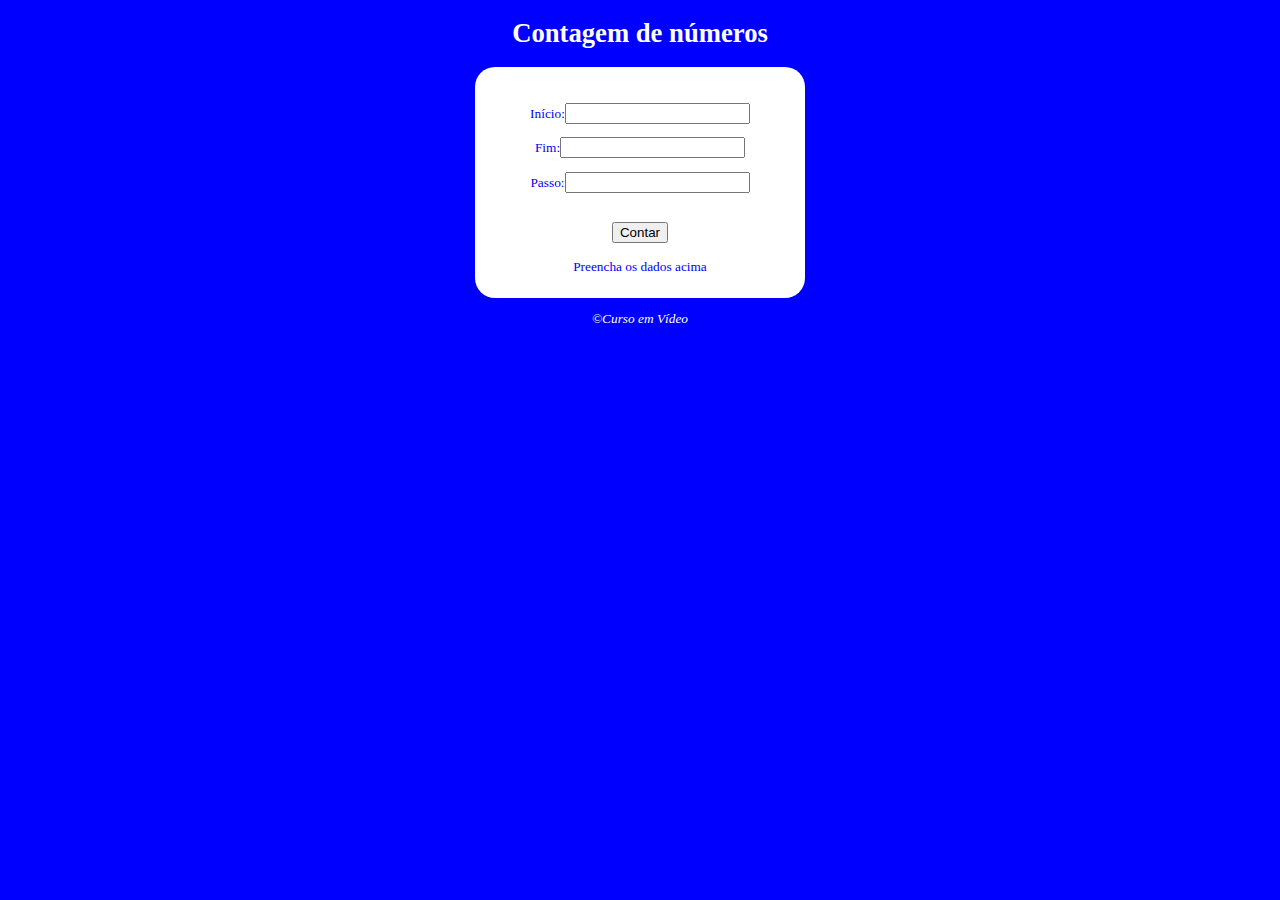
<file: aula04/exercicios/ex011/index.html>
<!DOCTYPE html>
<html lang="en">
<head>
    <meta charset="UTF-8">
    <meta http-equiv="X-UA-Compatible" content="IE=edge">
    <meta name="viewport" content="width=device-width, initial-scale=1.0">
    <title>Contador</title>
    <link rel="stylesheet" href="style.css">
</head>
<body>
    <header>
    <h1>Contagem de números</h1>
    </header>
    <section>
        <div>
            <p>Início:<input type="number" name="num" id="i"></p>
            <p>Fim:<input type="number" name="num" id="f"></p>
            <p>Passo:<input type="number" name="num" id="p"></p> 
        </div>
        <div>
            <input type="button" value="Contar" onclick="contar()">
        </div> 
        <div id="r">
            Preencha os dados acima
        </div>
    </section>
    <footer>
        <p>
            &copy;Curso em Vídeo
        </p>
    </footer>
    <script src="script.js"></script>
</body>
</html>
</file>
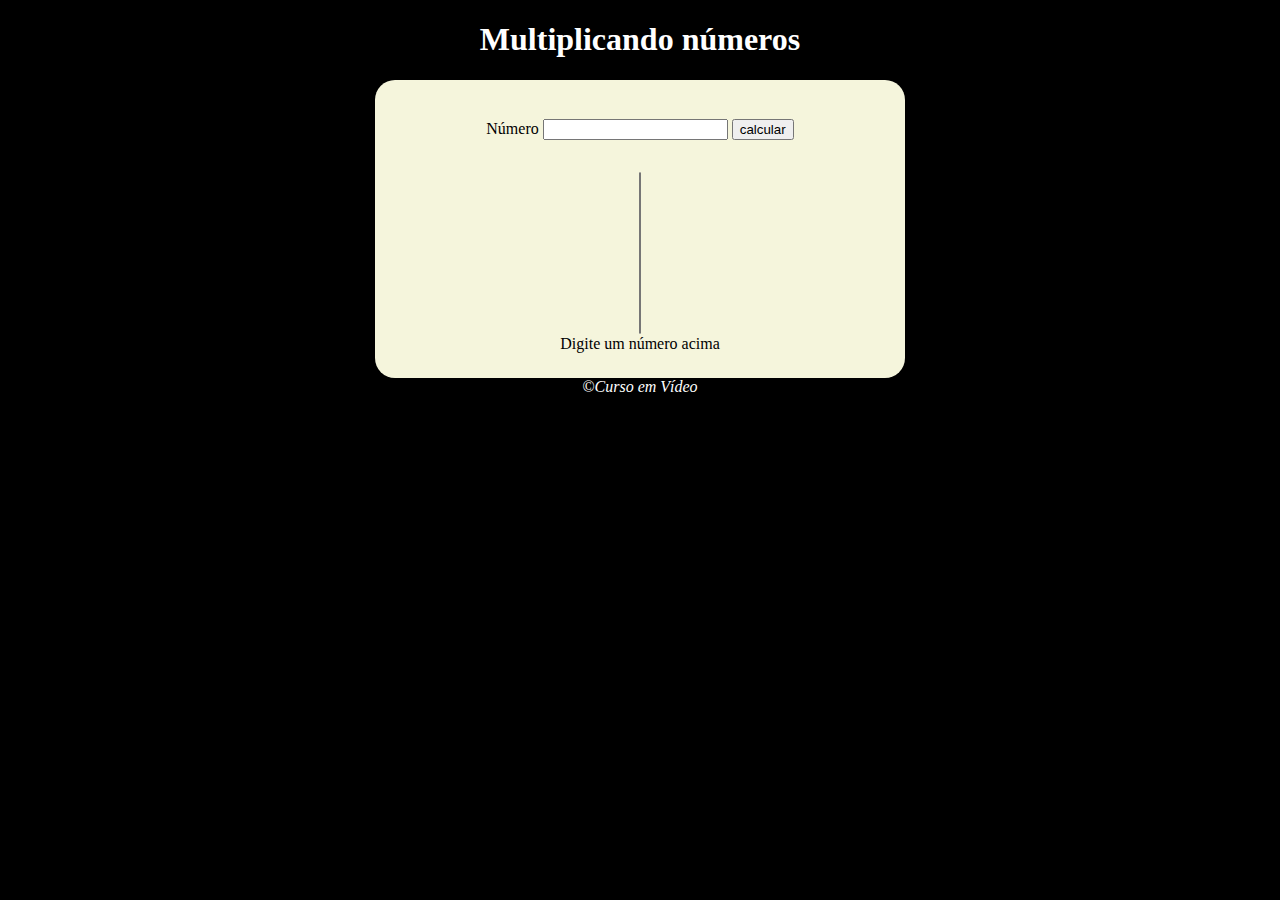
<file: aula04/exercicios/ex012/index.html>
<!DOCTYPE html>
<html lang="en">
<head>
    <meta charset="UTF-8">
    <meta http-equiv="X-UA-Compatible" content="IE=edge">
    <meta name="viewport" content="width=device-width, initial-scale=1.0">
    <title>Tabuadas</title>
    <link rel="stylesheet" href="style.css">
</head>
<body>
    <header>
        <h1>Multiplicando números</h1>
    </header>
    <section>
        <div>
            <p>
                Número <input type="number" name="n" id="n">
                <input type="button" value="calcular" onclick="calcular()">
            </p>
        </div>

        <div>
            <select name="tabuada" id="seltab" size="10"></select>
            <option> Digite um número acima</option>
        </div>
    </section>
    <footer>&copy;Curso em Vídeo</footer>
    <script src="script.js"> </script>
</body>
</html>
</file>
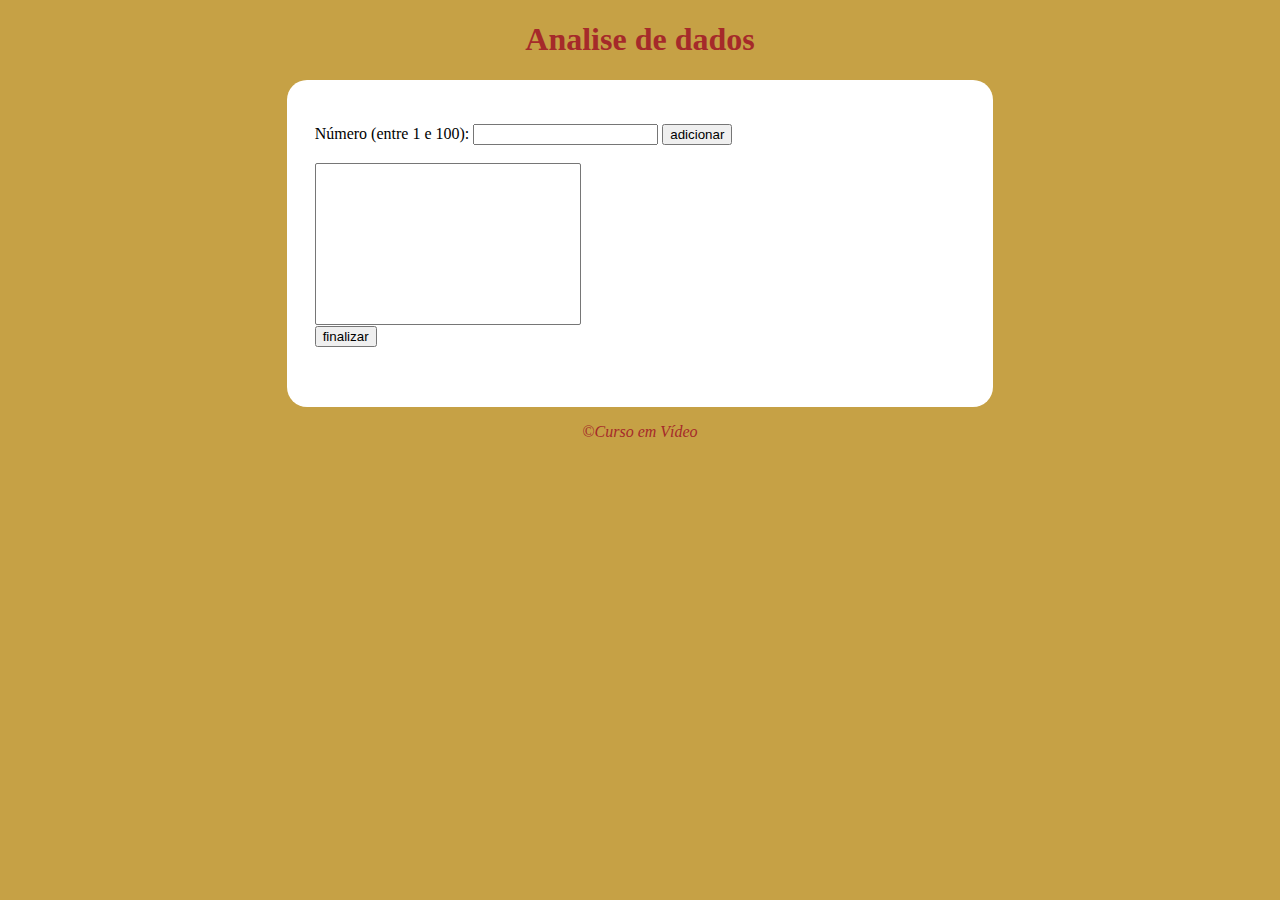
<file: aula04/exercicios/ex013/index.html>
<!DOCTYPE html>
<html lang="en">
<head>
    <meta charset="UTF-8">
    <meta http-equiv="X-UA-Compatible" content="IE=edge">
    <meta name="viewport" content="width=device-width, initial-scale=1.0">
    <title>Numbers</title>
    <link rel="stylesheet" href="style.css">
   
</head>
<body>
    <header>
        <h1>Analise de dados</h1>
    </header>
    <section>
        <div>
            <p>
            Número (entre 1 e 100): 
            <input type="number" name="fnum" id="fnum">
            <input type="button" value="adicionar" onclick="adicionar()"><br><br>
            <select name="flista" id="flista" size="10"></select> <br>
            <input type="button" value="finalizar" onclick="finalizar()">
            </p>  
        </div>
        <div id="res"> </div>
    </section>
    <footer>
      <p>&copy;Curso em Vídeo</p>
    </footer>
    <script src="script.js"></script>
</body>
</html>
</file>
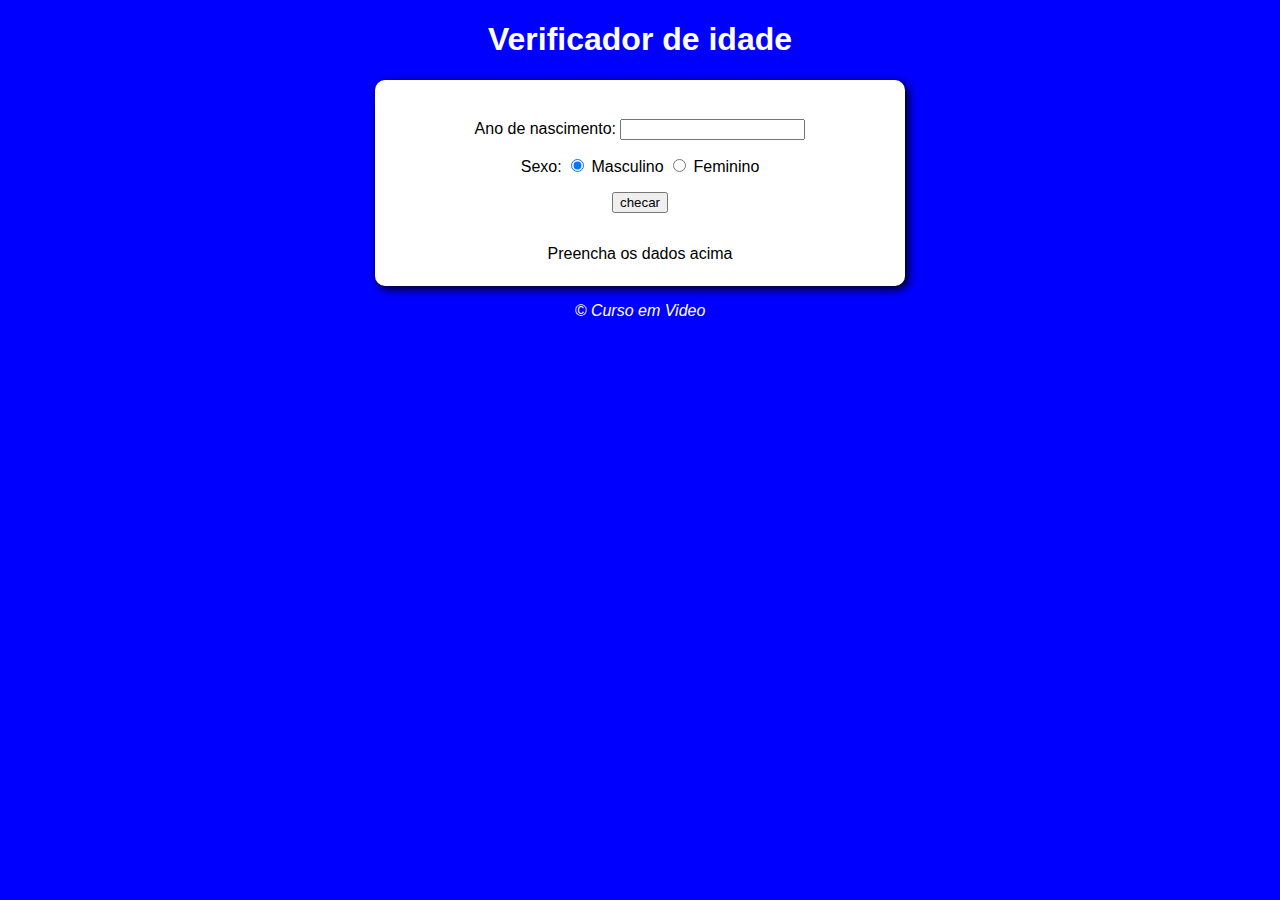
<file: ex015.html>
<!DOCTYPE html>
<html lang="en">
<head>
    <meta charset="UTF-8">
    <meta http-equiv="X-UA-Compatible" content="IE=edge">
    <meta name="viewport" content="width=device-width, initial-scale=1.0">
    <title>Aging</title>
    <link rel="stylesheet" href="style.css">
</head>
<body>
    <header>
        <h1>Verificador de idade</h1>
    </header>
    <section>
        <div>
        <p>Ano de nascimento:
            <input type="number" name="num" id="num">
        </p> 
        <p>Sexo: 
            <input type="radio" name="sex" id="m" checked>
            <label for="m">Masculino</label>
            <input type="radio" name="sex" id="f">
            <label for="f">Feminino</label>
        </p>
        <p>
            <input type="button" value="checar" onclick="checar()">
        </p>
        </div>
        <div id="r">
            Preencha os dados acima
        </div>
    </section>
    <footer>
        <p>&copy; Curso em Video</p>
    </footer>
    <script src="script.js"></script>
</body>
</html>
</file>
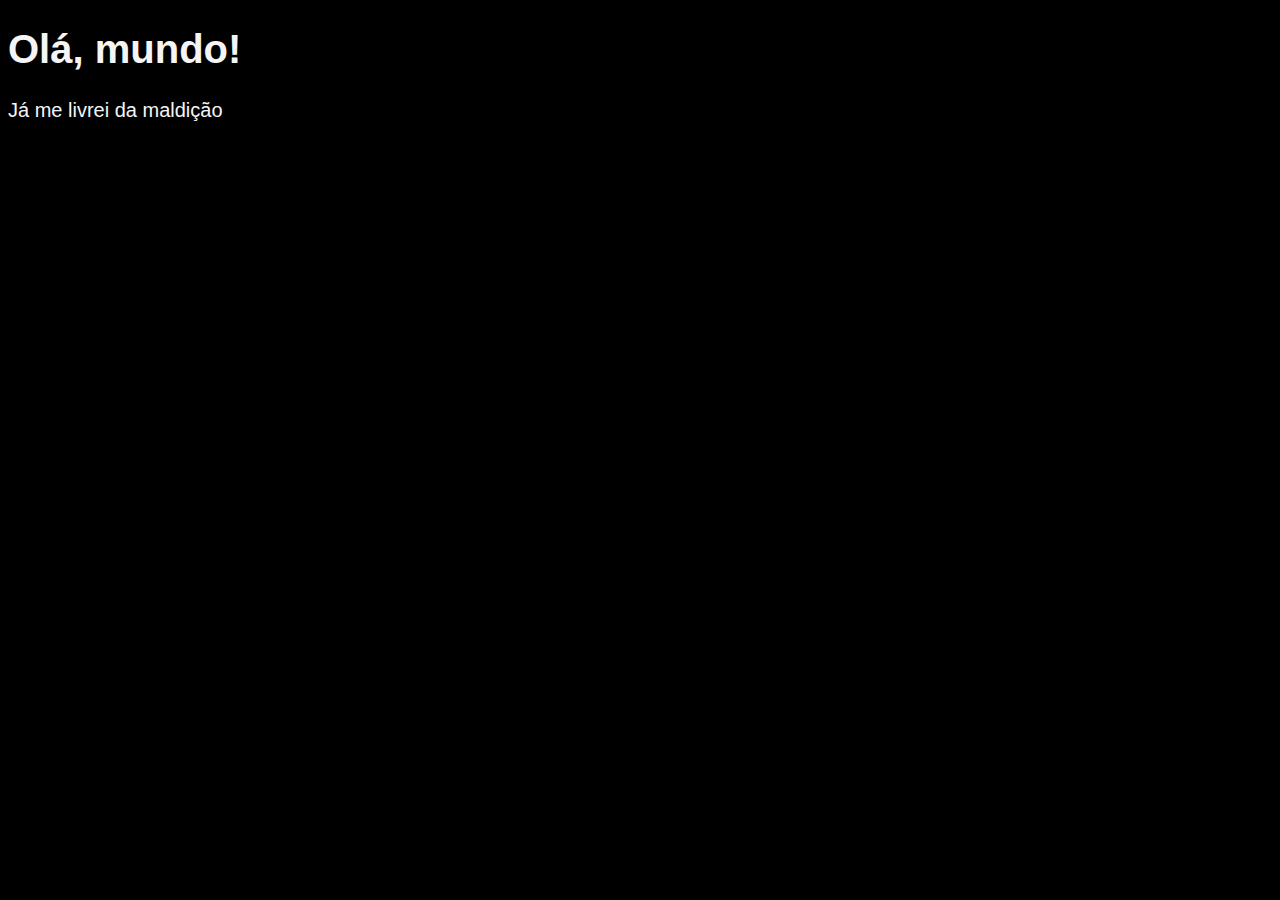
<file: aula04/aula06/ex001.html>
<!DOCTYPE html>
<html lang="pt-br">
<head>
    <meta charset="UTF-8">
    <meta http-equiv="X-UA-Compatible" content="IE=edge">
    <meta name="viewport" content="width=device-width, initial-scale=1.0">
    <title>Meu primeiro programa</title>
    <style>
        body {background-color: black;
        color: whitesmoke;
        font:normal 15pt Arial;}
        
    </style>
</head>
<body>
    <h1>Olá, mundo!</h1>
    <p>Já me livrei da maldição</p>
    <script>
        alert('Minha primeira mensagem')
        confirm('Está gostando de JS?')
        prompt('Qual é seu nome?')
    </script>
</body>
</html>
</file>
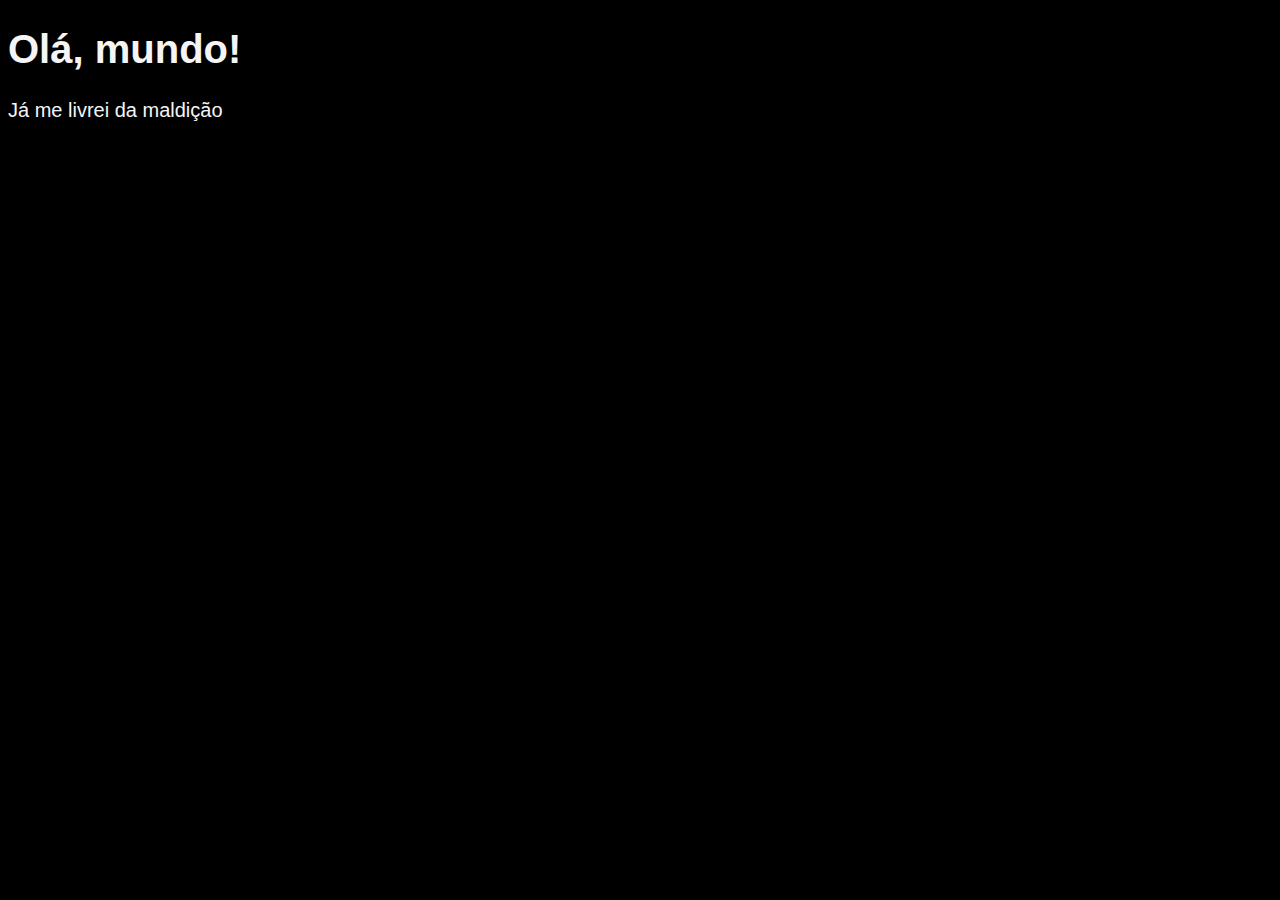
<file: aula04/aula06/ex002.html>
<!DOCTYPE html>
<html lang="pt-br">
<head>
    <meta charset="UTF-8">
    <meta http-equiv="X-UA-Compatible" content="IE=edge">
    <meta name="viewport" content="width=device-width, initial-scale=1.0">
    <title>Meu primeiro programa</title>
    <style>
        body {background-color: black;
        color: whitesmoke;
        font:normal 15pt Arial;}
        
    </style>
</head>
<body>
    <h1>Olá, mundo!</h1>
    <p>Já me livrei da maldição</p>
    <script>
      var nome = prompt('Qual é seu nome?')
      alert('Prazem em te conhecer ' + nome + '!')
    </script> 
</body>
</html>
</file>
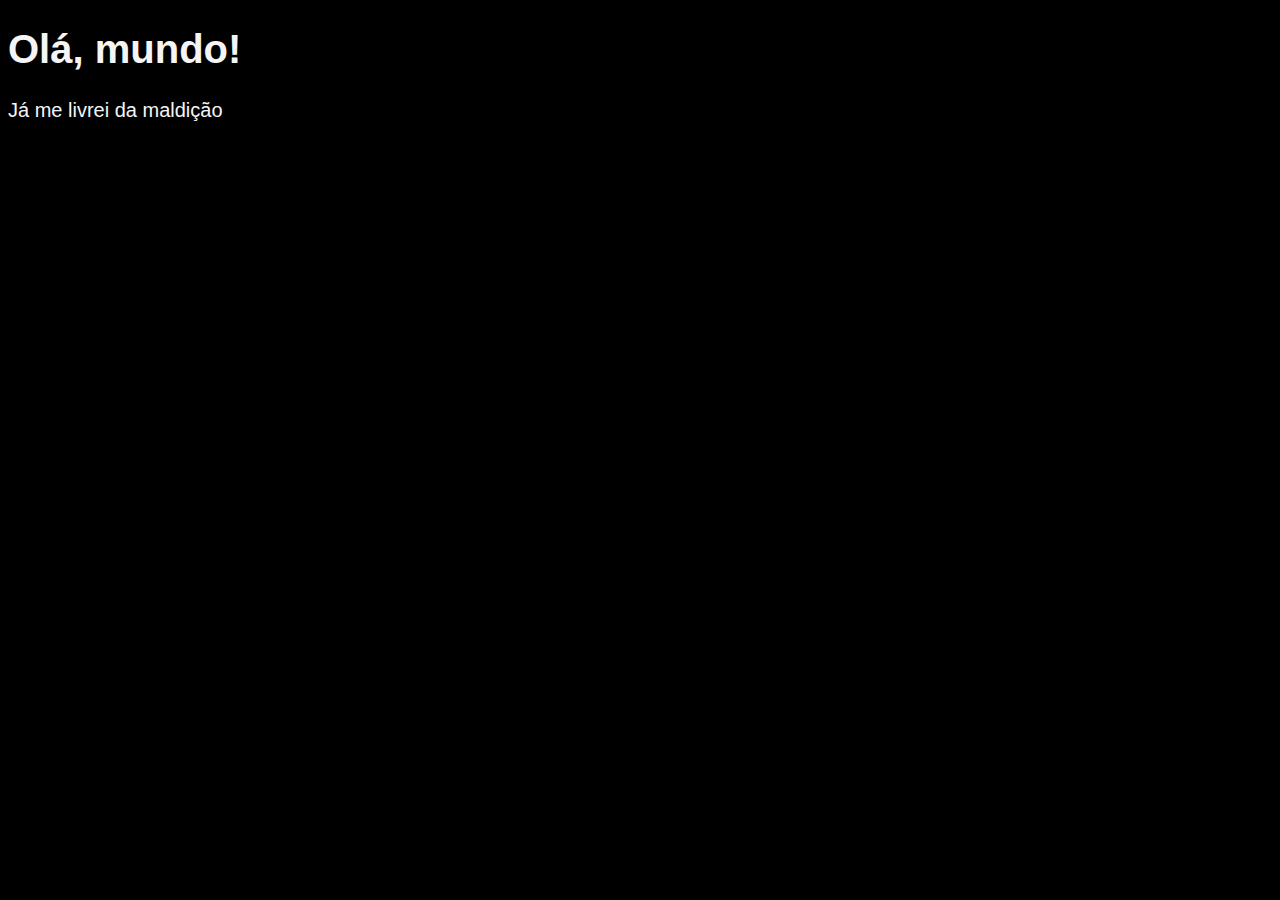
<file: aula04/aula06/ex003.html>
<!DOCTYPE html>
<html lang="pt-br">
<head>
    <meta charset="UTF-8">
    <meta http-equiv="X-UA-Compatible" content="IE=edge">
    <meta name="viewport" content="width=device-width, initial-scale=1.0">
    <title>Meu primeiro programa</title>
    <style>
        body {background-color: black;
        color: whitesmoke;
        font:normal 15pt Arial;}
        
    </style>
</head>
<body>
    <h1>Olá, mundo!</h1>
    <p>Já me livrei da maldição</p>
    <script>
        var n1 = prompt('Digite um número: ') // STRING
        var n2 = prompt('Digite outro número: ') // STRING
        s = n1 + n2 // CONCATENAR
        alert(`A junção entre ${n1} e ${n2} é ${s}`) // nesse caso está concatenando e não somando
        // ATENÇÃO =>O USO DO VAR É OPCIONAL!!
        n1 = parseInt(prompt('Digite um valor: ')) //INTEIRO
        n2 = parseInt(prompt('Digite outro valor: ')) //INTEIRO
        // OU (atenção)
        // var n1 = Number(prompt('Digite um valor: ')) // JS vai decidir entre INTEIRO e REAL
        // var n2 = Number(prompt('Digite outro valor: ')) // JS vai decidir entre INTEIRO e REAL
        s = n1 + n2 // SOMAR
        // alert(`A soma entre ${n1} e ${n2} é igual à ${s}`) // Agora sim está somando
    </script> 
</body>
</html>
</file>
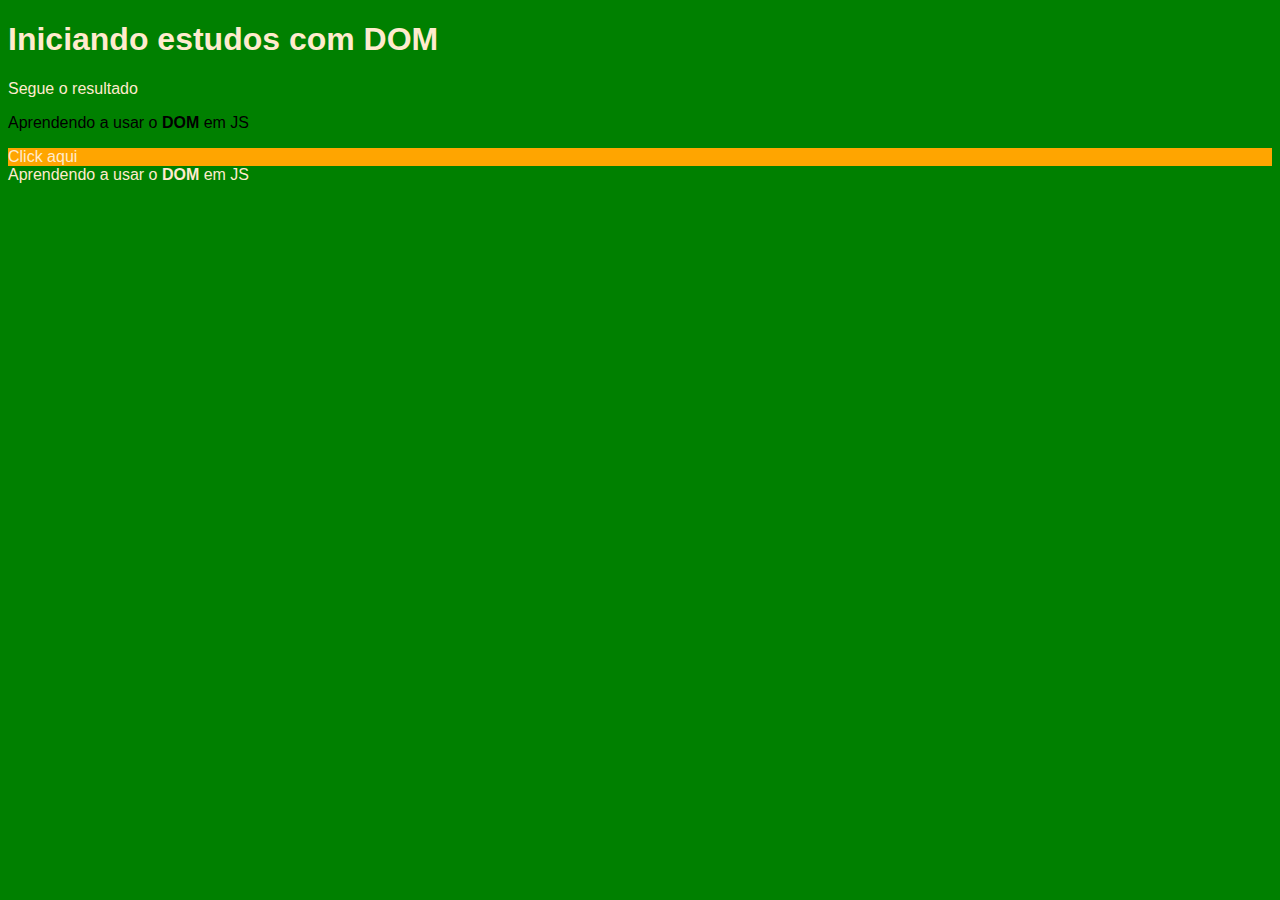
<file: aula04/aula06/ex005.html>
<!DOCTYPE html>
<html lang="en">
<head>
    <meta charset="UTF-8">
    <meta http-equiv="X-UA-Compatible" content="IE=edge">
    <meta name="viewport" content="width=device-width, initial-scale=1.0">
    <title>Primeiros passos com DOM</title> 
    <style> body{
        background-color: black;
        color: blanchedalmond;
        font-size: medium; 
        font-style: normal; font-family: Arial, Helvetica, sans-serif;
    }

    </style>
</head>
<body>
    <h1>Iniciando estudos com DOM</h1>
    <p>Segue o resultado</p>
    <p>Aprendendo a usar o <strong>DOM</strong> em JS</p>
    <div id='msg'>Click aqui</div>
    <script>
       // c = document.body
        document.body.style.background = 'green'
        pgrf = document.getElementsByTagName('p')[1]
        document.write(pgrf.innerHTML)
        pgrf.style.color = 'black' 
        document.getElementById('msg').style.background = 'orange' 

        // id = #
        // class = .
    </script>
</body>
</html>
</file>
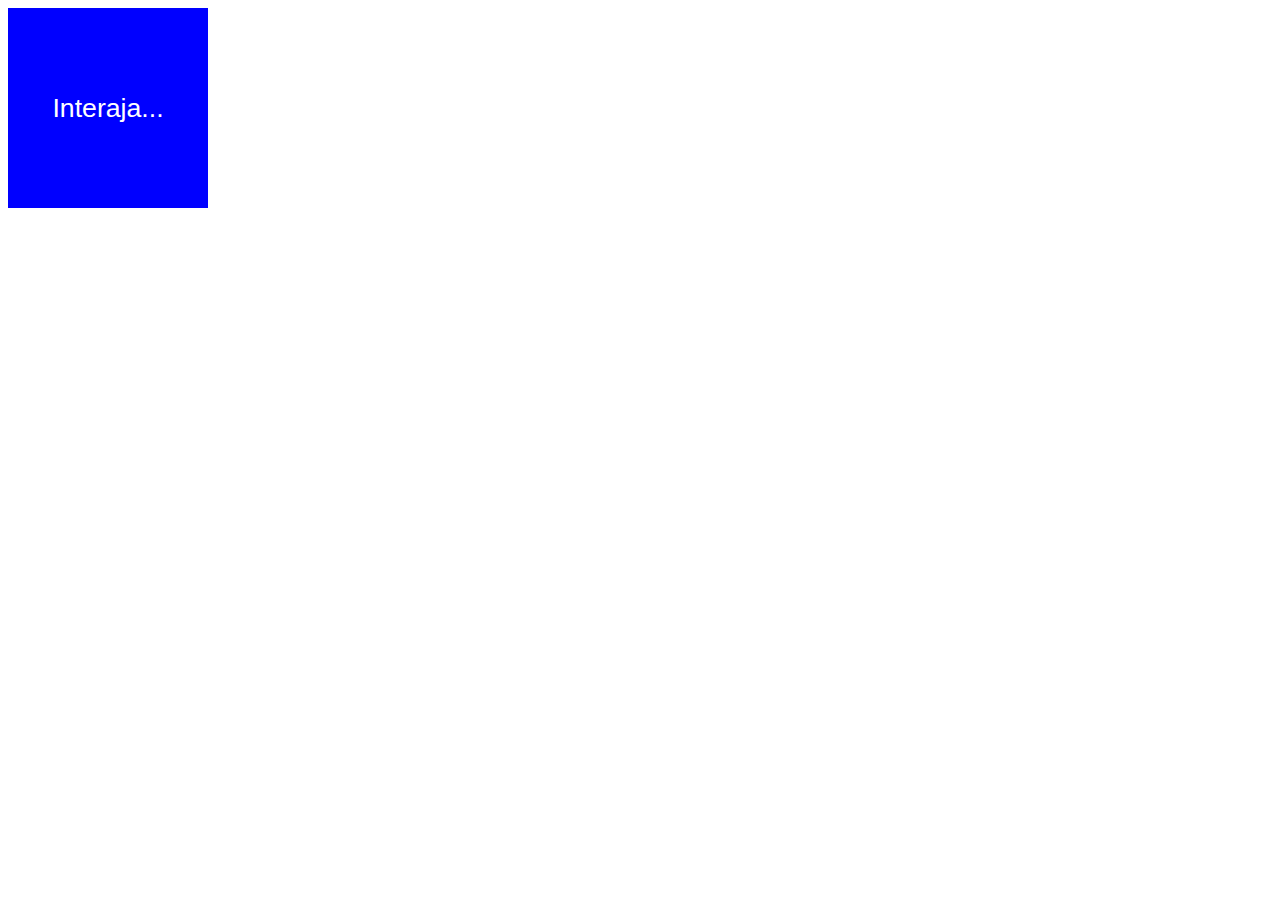
<file: aula04/aula06/ex006.html>
<!DOCTYPE html>
<html lang="en">
<head>
    <meta charset="UTF-8">
    <meta http-equiv="X-UA-Compatible" content="IE=edge">
    <meta name="viewport" content="width=device-width, initial-scale=1.0">
    <title>DOM - Eventos</title>
    <style>
        div#area {
        font:normal 20pt Arial;
            background-color: blue;
        color:white;
        width: 200px;
        height: 200px;
        line-height: 200px;
        text-align: center;
    }
    </style>
</head>
<body>
    <div id="area"> 
        Interaja...
    </div>

    <script>
         a = document.getElementById('area')
         a.addEventListener('click', clicar)
         a.addEventListener('mouseenter', entrar)
         a.addEventListener('mouseout', sair)

        function clicar() {
            a.innerText = 'Clicou!'
            a.style.background = 'red'
        }
        function entrar() {
            a.innerText = 'Entrou'
        }
        function sair() {
            a.innerText = 'Saiu'
            a.style.background = 'blue'
        }
    </script>
</body>
</html>
</file>
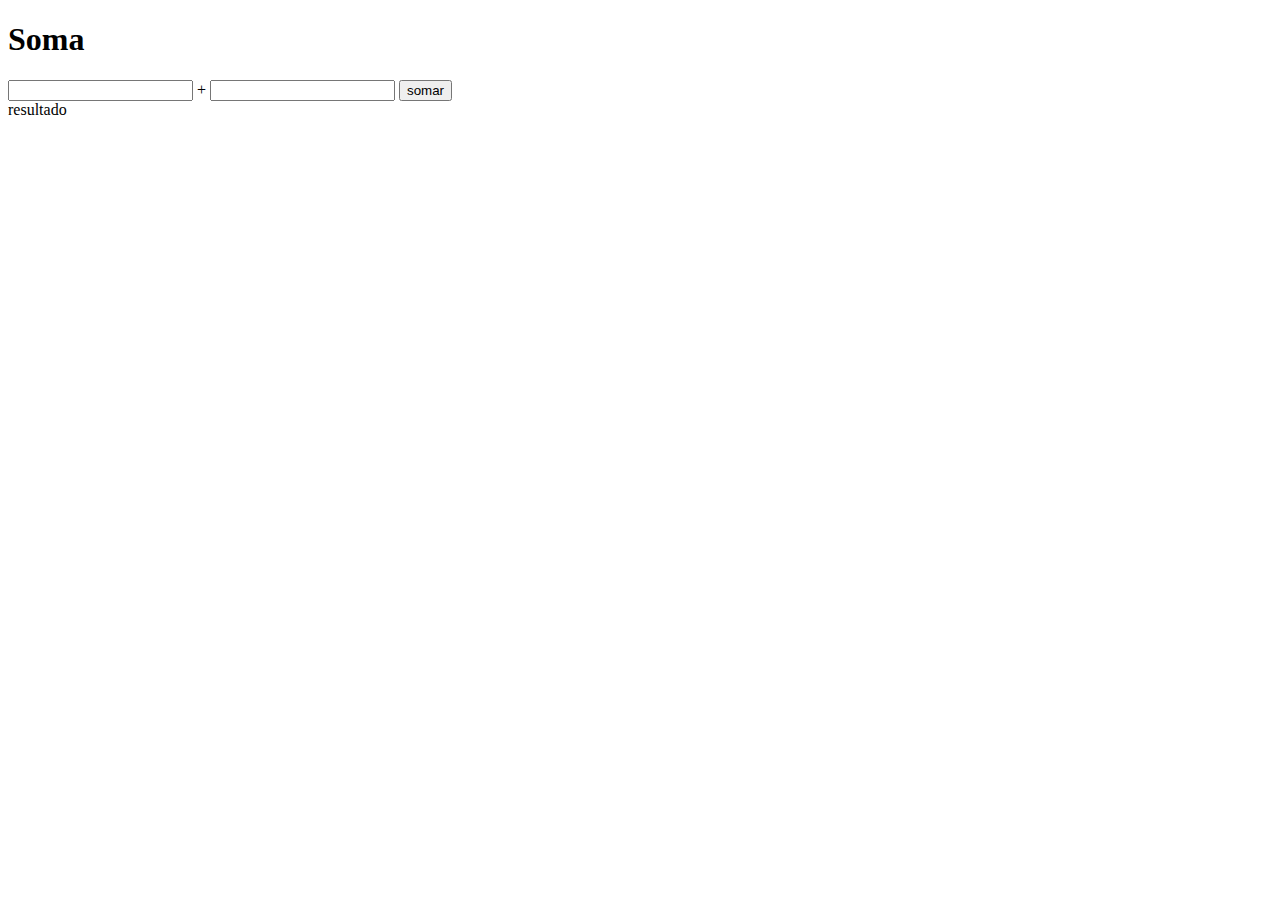
<file: aula04/aula06/ex007.html>
<!DOCTYPE html>
<html lang="en">
<head>
    <meta charset="UTF-8">
    <meta http-equiv="X-UA-Compatible" content="IE=edge">
    <meta name="viewport" content="width=device-width, initial-scale=1.0">
    <title>Aula 10</title>
</head>
<body>
    <h1>Soma</h1>
    <input type="number" name="n1" id="n1"> +
    <input type="number" name="n2" id="n2">
    <input type="button" value="somar" onclick="somar()">
    <div id="r">resultado</div>
    
    <script>
        function somar() {
            n1 = document.getElementById('n1')
            n2 = document.getElementById('n2')
            n1 = Number(n1.value)
            n2 = Number(n2.value)
            s = n1 + n2
            r.innerHTML = s 
        }
    </script>
</body>
</html>
</file>
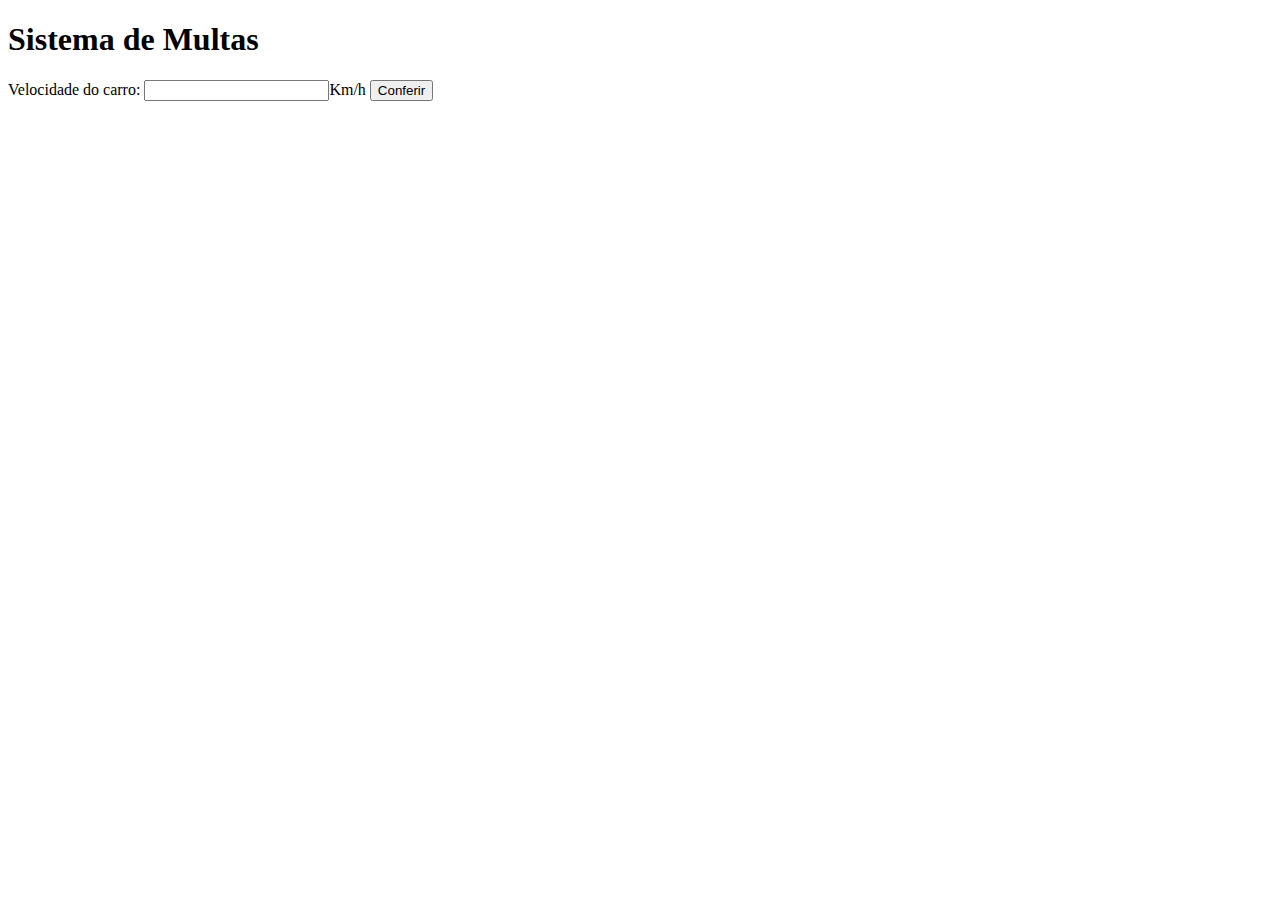
<file: aula04/aula06/ex010.html>
<!DOCTYPE html>
<html lang="en">
<head>
    <meta charset="UTF-8">
    <meta http-equiv="X-UA-Compatible" content="IE=edge">
    <meta name="viewport" content="width=device-width, initial-scale=1.0">
    <title>DETRAN</title>
</head>
<body>
    <H1>Sistema de Multas</H1>
    Velocidade do carro: <input type="number" name="n" id="n">Km/h
    <input type="button" value="Conferir" onclick="calcular()">
    <div id="r">

    </div>
    
<script>
    function calcular() {
        num = document.getElementById('n')
        r = document.getElementById('r')
        speed = Number(num.value)
        r.innerHTML = `<p>Sua velocidade atual é de ${speed} km/h</p>`
        if (speed>60) {
           r.innerHTML += '<p> vc tomou uma multa por passar do limite de velocidade</p>'
        }
    }
</script>
</body>
</html>
</file>
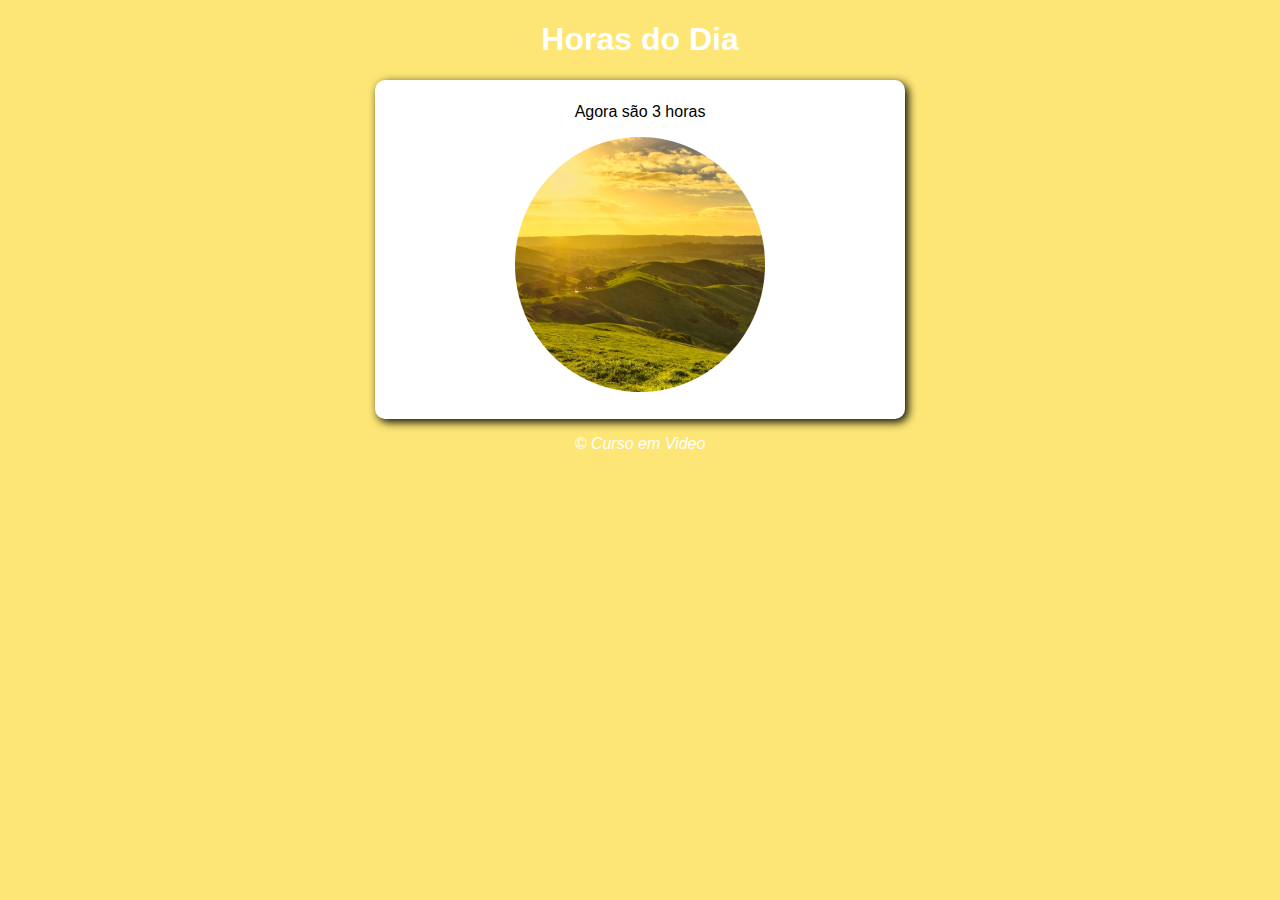
<file: aula04/exercicios/ex014/teste01.html>
<!DOCTYPE html>
<html lang="en">
<head>
    <meta charset="UTF-8">
    <meta http-equiv="X-UA-Compatible" content="IE=edge">
    <meta name="viewport" content="width=device-width, initial-scale=1.0">
    <title>Hora do Dia</title>
    <link rel="stylesheet" href="style.css">
</head>
<body onload="carregar()">
    <header>
        <h1>Horas do Dia</h1>
    </header>
    <section>
        <div id="msg"></div>
        <div id="foto">
            <img id="imagem" src="manha.png" alt="Foto manha">
        </div>
    </section>
    <footer>
        <p>&copy; Curso em Video</p>
    </footer>
    <script src="script.js"></script>
</body>
</html>
</file>
<file: aula04/exercicios/ex011/style.css>
header {
    color: white;
    text-align: center;
}

body {
    background-color:blue;
    font: normal 10pt times;
}

section {
    background-color: white;
    border-radius: 20px;
    padding: 15px;
    width: 300px;
    margin: auto;
    color: blue;
}

div {
    text-align: center;
    padding: 8px;
}

footer {
    color: white;
    text-align: center;
    font-style: italic;
}
</file>
<file: aula04/exercicios/ex012/style.css>
header{
    color: white;
    text-align: center;
}

body {
    background-color: black;
    font: normal 12pt verdana;
}

div {
    text-align: center;
    padding: 8px;
}

section {
    background-color:beige;
    border-radius: 20px;
    padding: 15px;
    width: 500px;
    margin: auto;
    color: black;
}

footer {
    color: white;
    text-align: center;
    font-style: italic;
    font-size: medium;
    font-family: Verdana;
    }
</file>
<file: aula04/exercicios/ex013/style.css>
header {
    color: brown;
    text-align: center;
}

body {
    background-color: rgba(182, 135, 17, 0.781);
}

section {
    background: white;
    border-radius: 20px;
    padding: 15pt;
    width: 500pt;
    margin: auto;
}

div {
    text-align: left;
    padding: 8px;
}

select {
    width: 200pt;
}

footer {
    color: brown;
    text-align: center;
    font-style: italic;
}
</file>
<file: style.css>
header {
    color: white;
    text-align: center;
}

body {
    background: blue;
    font: normal 12pt arial;
}

section {
    background: white;
    border-radius: 10px;
    padding: 15px;
    width: 500px;
    margin: auto;
    box-shadow: 3px 3px 10px black;
}
    
div {
    text-align: center;
    padding: 8px;
}

footer {
    color: white;
    text-align: center;
    font-style: italic;
}
</file>
<file: aula04/exercicios/ex014/style.css>
header {
    color: white;
    text-align: center;
}

body {
    background: blue;
    font: normal 12pt arial;
}

section {
    background: white;
    border-radius: 10px;
    padding: 15px;
    width: 500px;
    margin: auto;
    box-shadow: 3px 3px 10px black;
}
    
div {
    text-align: center;
    padding: 8px;
}

footer {
    color: white;
    text-align: center;
    font-style: italic;
}
</file>
